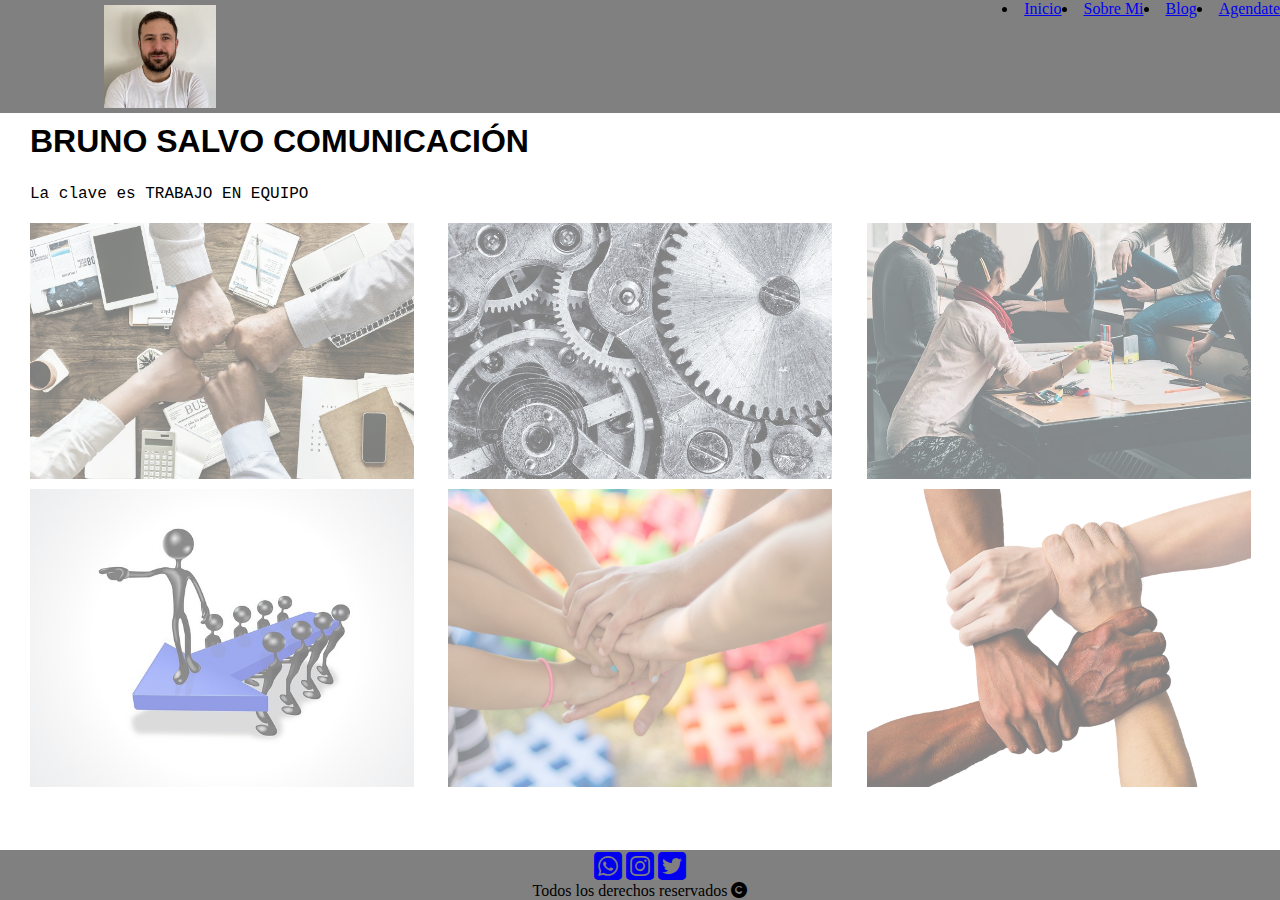
<file: index.html>
<html lang="en">
<head>
    <meta charset="UTF-8">
    <meta http-equiv="X-UA-Compatible" content="IE=edge">
    <meta name="viewport" content="width=device-width, initial-scale=1.0">
    <title>Proyecto CoderHouse</title>

    <link rel="stylesheet" href="./css/style.css">
    <!--CDN FONTAWESOME-->
    <link rel="stylesheet" href="https://cdnjs.cloudflare.com/ajax/libs/font-awesome/6.2.1/css/all.min.css">
    <link href="https://cdn.jsdelivr.net/npm/bootstrap@5.3.0-alpha1/dist/css/bootstrap.min.css" rel="stylesheet" integrity="sha384-GLhlTQ8iRABdZLl6O3oVMWSktQOp6b7In1Zl3/Jr59b6EGGoI1aFkw7cmDA6j6gD" crossorigin="anonymous">

</head>

<body>
    
    <header>
        <div class="contenedor_foto_mia">
            <img class="foto_header" src="./assets/img/foto curriculum.jpg" alt="Foto mia">
        </div>
        
        <nav class="navbar bg-dark" data-bs-theme="dark">
            <!-- Navbar content -->
            <li><a href="./index.html">Inicio</a></li>
            <li><a href="./pages/sobre_mi.html">Sobre Mi</a></li>
            <li><a href="./pages/blog.html">Blog</a></li>
            <li><a href="./pages/agendate.html">Agendate</a></li>
        </nav> 
    </header>

    <main>
        <h1>BRUNO SALVO COMUNICACIÓN</h1>

        <div class="trabajoequipo">
            <p>La clave es TRABAJO EN EQUIPO</p>
        </div>

        <section >
            <div class="galeria">
                <img src="./assets/img/Trabajo en equipo.jpeg" alt="trabajo en equipo">
                <img src="./assets/img/engranaje.jpeg" alt="maquina">
                <img src="./assets/img/juntos es mejor.jpeg" alt="juntos">
                <img src="./assets/img/liderazgo.jpeg" alt="liderazgo">
                <img src="./assets/img/Team work.jpeg" alt="team">
                <img src="./assets/img/union.jpg" alt="union">
            </div>
            
        </section>
    </main>

    <footer>
        <div>
            <a href="http:///web.whatsapp.com/" target="_blank" rel="noopener noreferrer"><i class="fa-brands fa-square-whatsapp fa-2x"></i></a>
            <a href="http://www.instagram.com/" target="_blank" rel="noopener noreferrer"><i class="fa-brands fa-square-instagram fa-2x"></i></a>
            <a href="http://twitter.com/?lang=es" target="_blank" rel="noopener noreferrer"><i class="fa-brands fa-square-twitter fa-2x"></i></a>            
        </div>
        <p>
            Todos los derechos reservados 
            <i class="fa-solid fa-copyright"></i>
        </p>

    </footer>


<script src="https://cdn.jsdelivr.net/npm/bootstrap@5.3.0-alpha1/dist/js/bootstrap.bundle.min.js" integrity="sha384-w76AqPfDkMBDXo30jS1Sgez6pr3x5MlQ1ZAGC+nuZB+EYdgRZgiwxhTBTkF7CXvN" crossorigin="anonymous"></script>
</body>
</html>
</file>
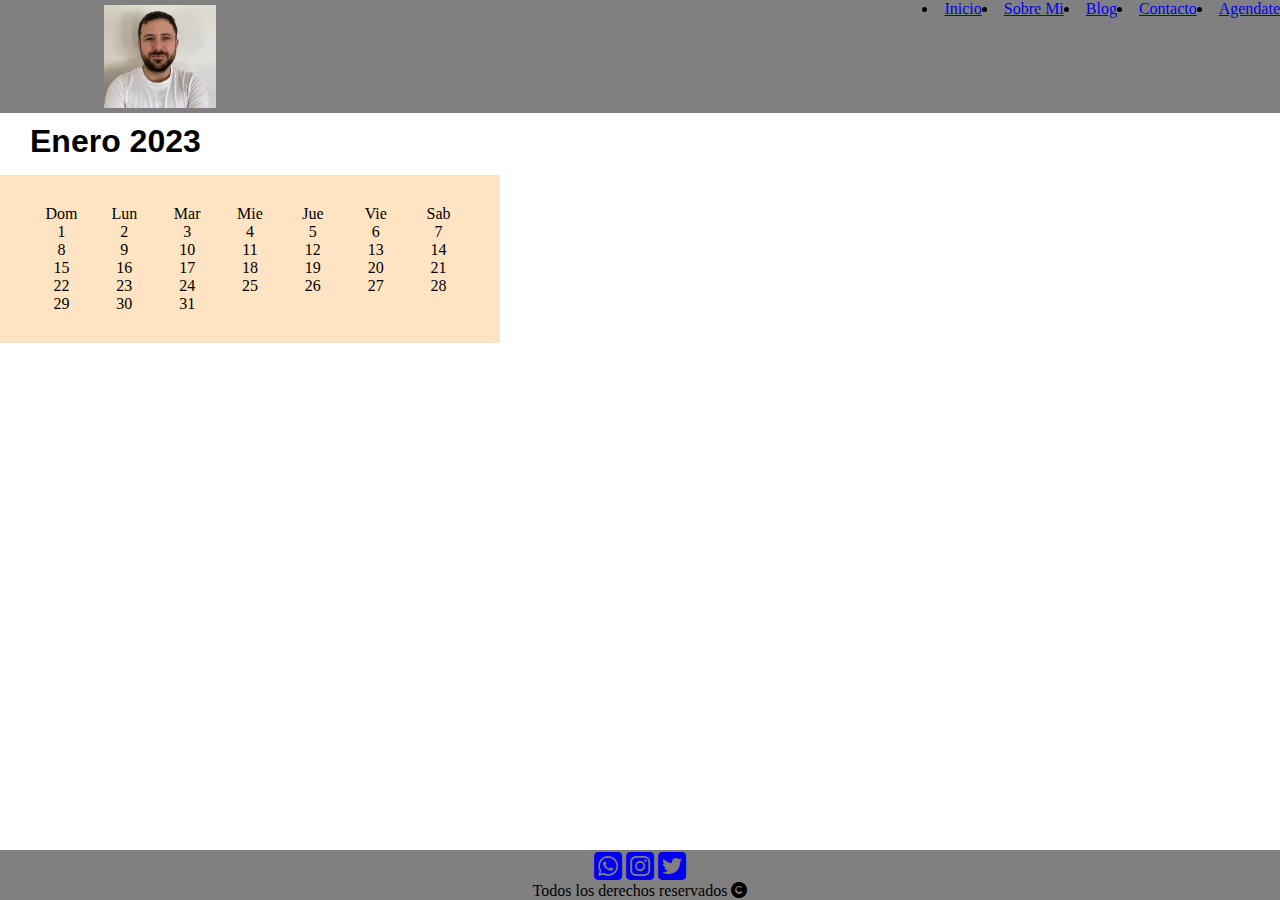
<file: pages/agendate.html>
<html lang="en">
<head>
    <meta charset="UTF-8">
    <meta http-equiv="X-UA-Compatible" content="IE=edge">
    <meta name="viewport" content="width=device-width, initial-scale=1.0">
    <title>Document</title>

    <link rel="stylesheet" href="../css/style.css">
    <!--CDN FONTAWESOME-->
    <link rel="stylesheet" href="https://cdnjs.cloudflare.com/ajax/libs/font-awesome/6.2.1/css/all.min.css">
    <link href="https://cdn.jsdelivr.net/npm/bootstrap@5.3.0-alpha1/dist/css/bootstrap.min.css" rel="stylesheet" integrity="sha384-GLhlTQ8iRABdZLl6O3oVMWSktQOp6b7In1Zl3/Jr59b6EGGoI1aFkw7cmDA6j6gD" crossorigin="anonymous">

</head>

<body>
    
    <header>
        <div class="contenedor_foto_mia">
            <img class="foto_header" src="../assets/img/foto curriculum.jpg" alt="Foto mia">
        </div>
        
        <nav class="navbar bg-dark" data-bs-theme="dark">
            <!-- Navbar content -->
            <li><a href="../index.html">Inicio</a></li>
            <li><a href="../pages/sobre_mi.html">Sobre Mi</a></li>
            <li><a href="../pages/blog.html">Blog</a></li>
            <li><a href="../pages/contacto.html">Contacto</a></li>
            <li><a href="../pages/agendate.html">Agendate</a></li>
        </nav>         
    </header>

    <div class="agendate">
        <h1>Enero 2023</h1>
        <ol>
            <li class="day_name">Dom</li>
            <li class="day_name">Lun</li>
            <li class="day_name">Mar</li>
            <li class="day_name">Mie</li>
            <li class="day_name">Jue</li>
            <li class="day_name">Vie</li>
            <li class="day_name">Sab</li>

            <li>1</li>
            <li>2</li>
            <li>3</li>
            <li>4</li>
            <li>5</li>
            <li>6</li>
            <li>7</li>
            <li>8</li>
            <li>9</li>
            <li>10</li>
            <li>11</li>
            <li>12</li>
            <li>13</li>
            <li>14</li>
            <li>15</li>
            <li>16</li>
            <li>17</li>
            <li>18</li>
            <li>19</li>
            <li>20</li>
            <li>21</li>
            <li>22</li>
            <li>23</li>
            <li>24</li>
            <li>25</li>
            <li>26</li>
            <li>27</li>
            <li>28</li>
            <li>29</li>
            <li>30</li>
            <li>31</li>
        </ol>

    </div>

    <footer>
        <div>
            <a href="http:///web.whatsapp.com/" target="_blank" rel="noopener noreferrer"><i class="fa-brands fa-square-whatsapp fa-2x"></i></a>
            <a href="http://www.instagram.com/" target="_blank" rel="noopener noreferrer"><i class="fa-brands fa-square-instagram fa-2x"></i></a>
            <a href="http://twitter.com/?lang=es" target="_blank" rel="noopener noreferrer"><i class="fa-brands fa-square-twitter fa-2x"></i></a>            
        </div>
        <p>
            Todos los derechos reservados 
            <i class="fa-solid fa-copyright"></i>
        </p>

    </footer>


<script src="https://cdn.jsdelivr.net/npm/bootstrap@5.3.0-alpha1/dist/js/bootstrap.bundle.min.js" integrity="sha384-w76AqPfDkMBDXo30jS1Sgez6pr3x5MlQ1ZAGC+nuZB+EYdgRZgiwxhTBTkF7CXvN" crossorigin="anonymous"></script>
</body>
</html>
</file>
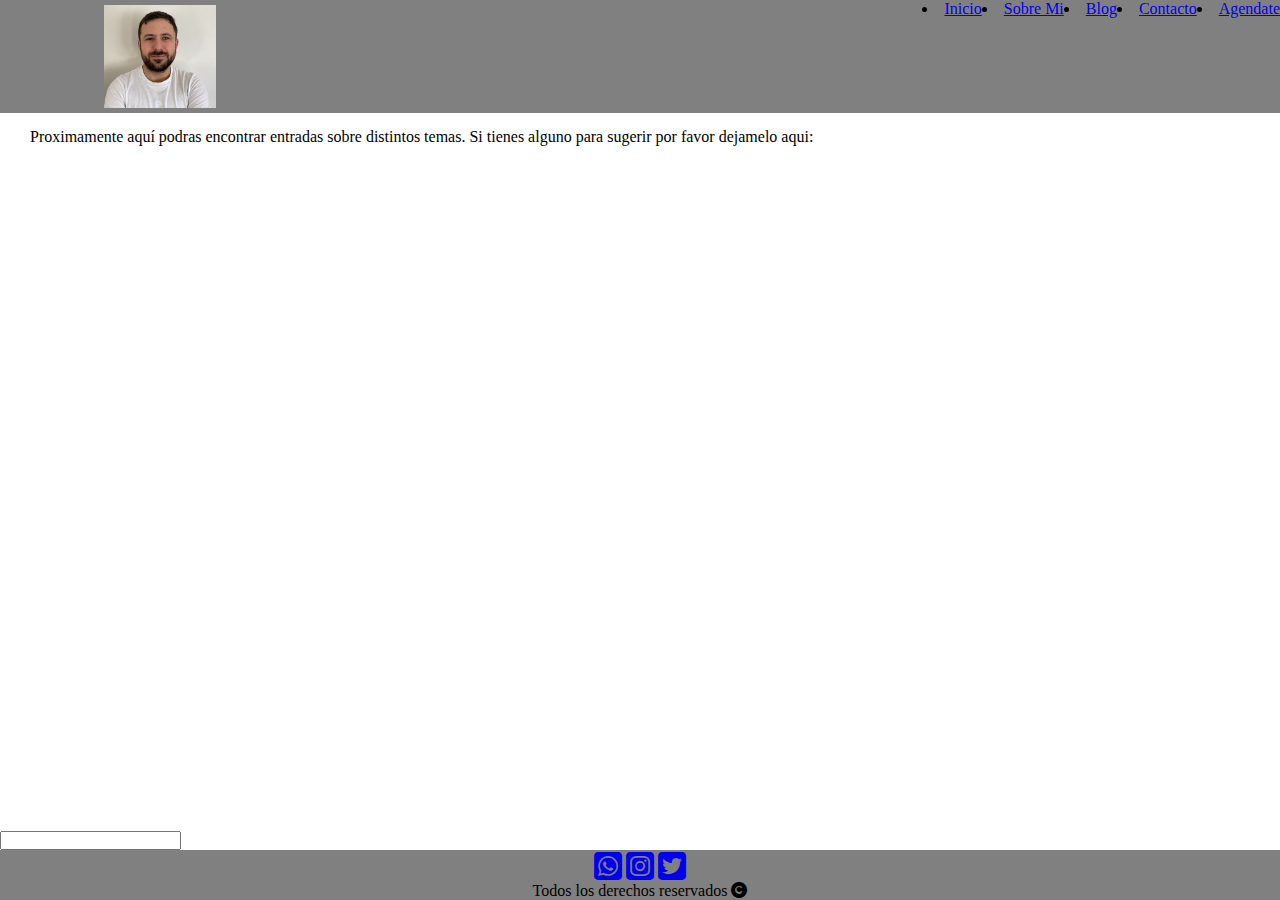
<file: pages/blog.html>
<html lang="en">
<head>
    <meta charset="UTF-8">
    <meta http-equiv="X-UA-Compatible" content="IE=edge">
    <meta name="viewport" content="width=device-width, initial-scale=1.0">
    <title>Document</title>

    <link rel="stylesheet" href="../css/style.css">
    <!--CDN FONTAWESOME-->
    <link rel="stylesheet" href="https://cdnjs.cloudflare.com/ajax/libs/font-awesome/6.2.1/css/all.min.css">
    <link href="https://cdn.jsdelivr.net/npm/bootstrap@5.3.0-alpha1/dist/css/bootstrap.min.css" rel="stylesheet" integrity="sha384-GLhlTQ8iRABdZLl6O3oVMWSktQOp6b7In1Zl3/Jr59b6EGGoI1aFkw7cmDA6j6gD" crossorigin="anonymous">

</head>

<body>
    
    <header>
        <div class="contenedor_foto_mia">
            <img class="foto_header" src="../assets/img/foto curriculum.jpg" alt="Foto mia">
        </div>
        
        <nav class="navbar bg-dark" data-bs-theme="dark">
            <!-- Navbar content -->
            <li><a href="../index.html">Inicio</a></li>
            <li><a href="../pages/sobre_mi.html">Sobre Mi</a></li>
            <li><a href="../pages/blog.html">Blog</a></li>
            <li><a href="../pages/contacto.html">Contacto</a></li>
            <li><a href="../pages/agendate.html">Agendate</a></li>
        </nav>        
    </header>

    <div class="blog">
        <p>Proximamente aquí podras encontrar entradas sobre distintos temas.

            Si tienes alguno para sugerir por favor dejamelo aqui:
        </p>
    </div>

    <div>
        <input type="text" name="Sugerencias">
    </div>

    <footer>
        <div>
            <a href="http:///web.whatsapp.com/" target="_blank" rel="noopener noreferrer"><i class="fa-brands fa-square-whatsapp fa-2x"></i></a>
            <a href="http://www.instagram.com/" target="_blank" rel="noopener noreferrer"><i class="fa-brands fa-square-instagram fa-2x"></i></a>
            <a href="http://twitter.com/?lang=es" target="_blank" rel="noopener noreferrer"><i class="fa-brands fa-square-twitter fa-2x"></i></a>            
        </div>
        <p>
            Todos los derechos reservados 
            <i class="fa-solid fa-copyright"></i>
        </p>

    </footer>


<script src="https://cdn.jsdelivr.net/npm/bootstrap@5.3.0-alpha1/dist/js/bootstrap.bundle.min.js" integrity="sha384-w76AqPfDkMBDXo30jS1Sgez6pr3x5MlQ1ZAGC+nuZB+EYdgRZgiwxhTBTkF7CXvN" crossorigin="anonymous"></script>
</body>
</html>
</file>
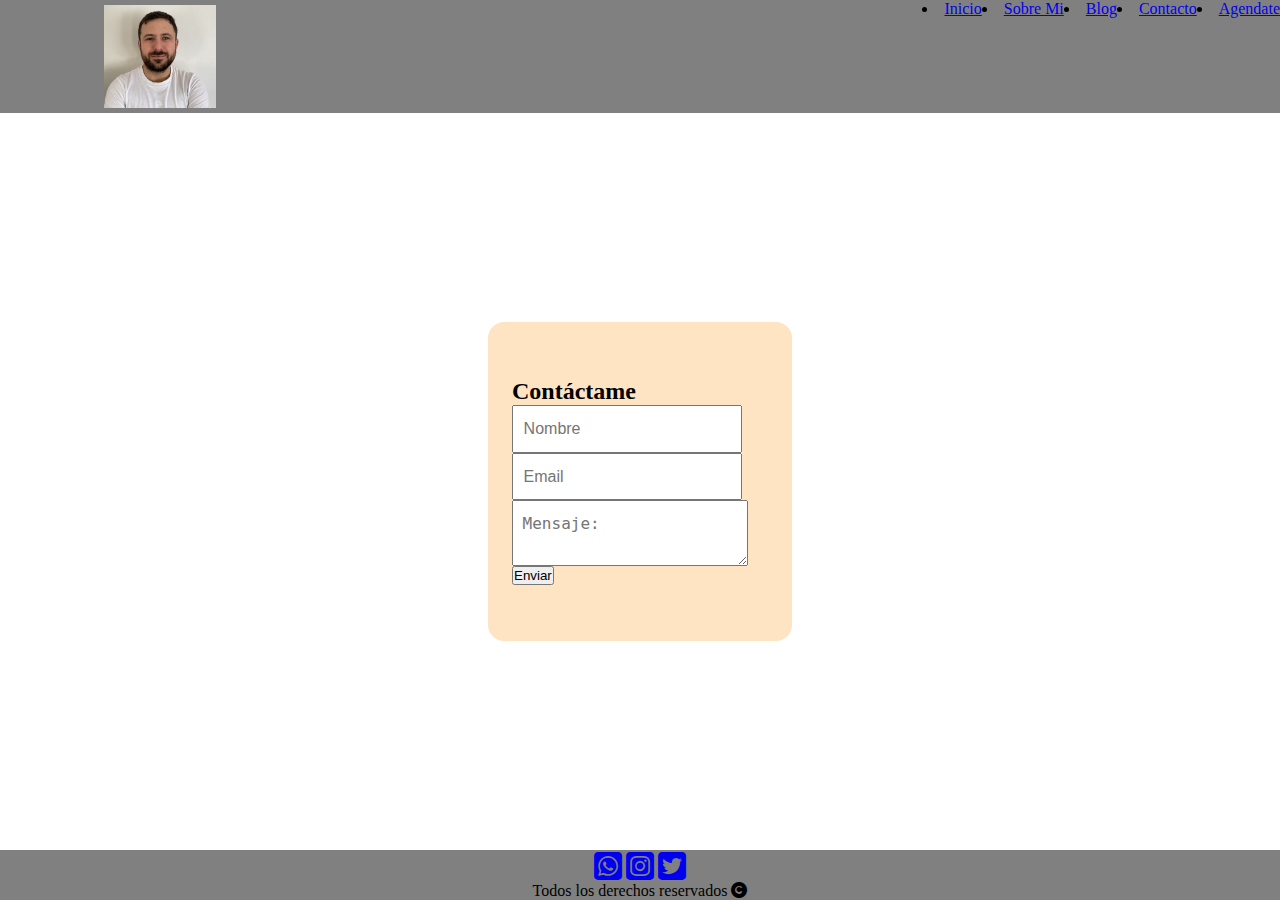
<file: pages/contacto.html>
<html lang="en">
<head>
    <meta charset="UTF-8">
    <meta http-equiv="X-UA-Compatible" content="IE=edge">
    <meta name="viewport" content="width=device-width, initial-scale=1.0">
    <title>Document</title>

    <link rel="stylesheet" href="../css/style.css">
    <!--CDN FONTAWESOME-->
    <link rel="stylesheet" href="https://cdnjs.cloudflare.com/ajax/libs/font-awesome/6.2.1/css/all.min.css">
    <link href="https://cdn.jsdelivr.net/npm/bootstrap@5.3.0-alpha1/dist/css/bootstrap.min.css" rel="stylesheet" integrity="sha384-GLhlTQ8iRABdZLl6O3oVMWSktQOp6b7In1Zl3/Jr59b6EGGoI1aFkw7cmDA6j6gD" crossorigin="anonymous">

</head>

<body>
    
    <header>
        <div class="contenedor_foto_mia">
            <img class="foto_header" src="../assets/img/foto curriculum.jpg" alt="Foto mia">
        </div>
        
        <nav class="navbar bg-dark" data-bs-theme="dark">
            <!-- Navbar content -->
            <li><a href="../index.html">Inicio</a></li>
            <li><a href="../pages/sobre_mi.html">Sobre Mi</a></li>
            <li><a href="../pages/blog.html">Blog</a></li>
            <li><a href="../pages/contacto.html">Contacto</a></li>
            <li><a href="../pages/agendate.html">Agendate</a></li>
        </nav>       
    </header>

    <form class="form">
        <div class="formn_container">
            <h2 class="form_container">Contáctame</h2>
            <input type="text" class="form_input" placeholder="Nombre">
            <input type="email" class="form_input" placeholder="Email">
            <textarea class="form_input form_input--message" placeholder="Mensaje:"></textarea>

            <input type="submit" value="Enviar" class="form_cta">
        </div>
    </form>

    <footer>
        <div>
            <a href="http:///web.whatsapp.com/" target="_blank" rel="noopener noreferrer"><i class="fa-brands fa-square-whatsapp fa-2x"></i></a>
            <a href="http://www.instagram.com/" target="_blank" rel="noopener noreferrer"><i class="fa-brands fa-square-instagram fa-2x"></i></a>
            <a href="http://twitter.com/?lang=es" target="_blank" rel="noopener noreferrer"><i class="fa-brands fa-square-twitter fa-2x"></i></a>            
        </div>
        <p>
            Todos los derechos reservados 
            <i class="fa-solid fa-copyright"></i>
        </p>

    </footer>


<script src="https://cdn.jsdelivr.net/npm/bootstrap@5.3.0-alpha1/dist/js/bootstrap.bundle.min.js" integrity="sha384-w76AqPfDkMBDXo30jS1Sgez6pr3x5MlQ1ZAGC+nuZB+EYdgRZgiwxhTBTkF7CXvN" crossorigin="anonymous"></script>
</body>
</html>
</file>
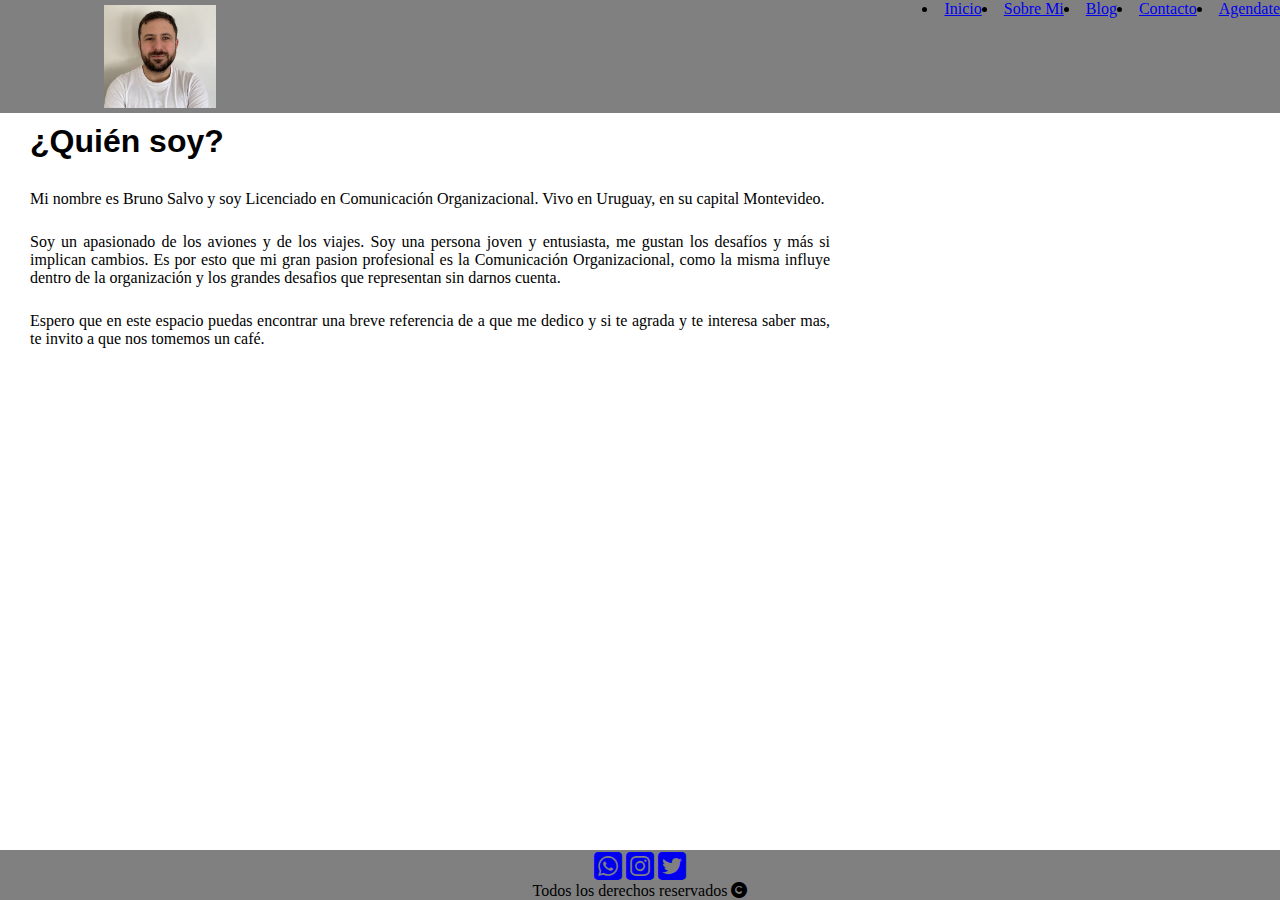
<file: pages/sobre_mi.html>
<html lang="en">
<head>
    <meta charset="UTF-8">
    <meta http-equiv="X-UA-Compatible" content="IE=edge">
    <meta name="viewport" content="width=device-width, initial-scale=1.0">
    <title>Document</title>

    <link rel="stylesheet" href="../css/style.css">
    <!--CDN FONTAWESOME-->
    <link rel="stylesheet" href="https://cdnjs.cloudflare.com/ajax/libs/font-awesome/6.2.1/css/all.min.css">
    <link href="https://cdn.jsdelivr.net/npm/bootstrap@5.3.0-alpha1/dist/css/bootstrap.min.css" rel="stylesheet" integrity="sha384-GLhlTQ8iRABdZLl6O3oVMWSktQOp6b7In1Zl3/Jr59b6EGGoI1aFkw7cmDA6j6gD" crossorigin="anonymous">

</head>

<body>
    
    <header>
        <div class="contenedor_foto_mia">
            <img class="foto_header" src="../assets/img/foto curriculum.jpg" alt="Foto mia">
        </div>
        
        <nav class="navbar bg-dark" data-bs-theme="dark">
            <!-- Navbar content -->
            <li><a href="../index.html">Inicio</a></li>
            <li><a href="../pages/sobre_mi.html">Sobre Mi</a></li>
            <li><a href="../pages/blog.html">Blog</a></li>
            <li><a href="../pages/contacto.html">Contacto</a></li>
            <li><a href="../pages/agendate.html">Agendate</a></li>
        </nav>        
    </header>

    <main>
        <h1>¿Quién soy?</h1>

            <div class="Sobre_mi">
                <p>Mi nombre es Bruno Salvo y soy Licenciado en Comunicación Organizacional.
                Vivo en Uruguay, en su capital Montevideo.
                </p>
            </div>

            <div class="Sobre_mi">
                <p>
                Soy un apasionado de los aviones y de los viajes.
                Soy una persona joven y entusiasta, me gustan los desafíos y más si implican cambios.
                Es por esto que mi gran pasion profesional es la Comunicación Organizacional, como la misma influye dentro de la organización y los grandes desafios 
                que representan sin darnos cuenta.
                </p>
            </div>

            <div class="Sobre_mi">
                <p>
                    Espero que en este espacio puedas encontrar una breve referencia de a que me dedico y si te agrada y te interesa saber mas, te invito a que nos tomemos un café. 
                </p>
            </div>
            
    </main>

    <footer>
        <div>
            <a href="http:///web.whatsapp.com/" target="_blank" rel="noopener noreferrer"><i class="fa-brands fa-square-whatsapp fa-2x"></i></a>
            <a href="http://www.instagram.com/" target="_blank" rel="noopener noreferrer"><i class="fa-brands fa-square-instagram fa-2x"></i></a>
            <a href="http://twitter.com/?lang=es" target="_blank" rel="noopener noreferrer"><i class="fa-brands fa-square-twitter fa-2x"></i></a>            
        </div>
        <p>
            Todos los derechos reservados 
            <i class="fa-solid fa-copyright"></i>
        </p>

    </footer>


    <script src="https://cdn.jsdelivr.net/npm/bootstrap@5.3.0-alpha1/dist/js/bootstrap.bundle.min.js" integrity="sha384-w76AqPfDkMBDXo30jS1Sgez6pr3x5MlQ1ZAGC+nuZB+EYdgRZgiwxhTBTkF7CXvN" crossorigin="anonymous"></script>
</body>
</html>
</file>
<file: css/style.css>
*{
margin:0;
padding: 0;
box box-sizing: border-box; 
}


body{
    min-height: 100vh;
    margin: 0px;
    display: grid;
    grid-template-rows: auto 1fr auto;
}

.galeria{
    display: flex;
    flex-wrap: wrap;
    justify-content: space-evenly;
    flex-wrap: wrap;
}

.galeria img {
    width: 30%;
    padding: 5px;
    opacity: 0.5;
    min-width: 300px;
}

.galeria img:hover{
    opacity: 1;
}

header{
    display: flex;
    background-color: gray;
}

h1{
    font-family: 'Gill Sans', 'Gill Sans MT', Calibri, 'Trebuchet MS', sans-serif;
    padding-top: 10px;
    padding-bottom: 15px;
    padding-left: 30px;
}

.sobre_mi{
    padding-top: 15px;
    padding-bottom: 10px;
    padding-left: 30px;
    padding-right: 450px;
    text-align: justify;
}

.blog{
    padding-top: 15px;
    padding-bottom: 10px;
    padding-left: 30px;
    padding-right: 450px;
    text-align: justify;
}

ol{
    background-color: bisque;
    padding: 30px;
    text-align: center;
    list-style: none;
    display: grid;
    grid-template-columns: repeat(7, 1fr);

}

.agendate{
    width: 500px;
}

.trabajoequipo{
    font-family: 'Courier New', Courier, monospace;
    padding-top: 10px;
    padding-bottom: 15px;
    padding-left: 30px
}

nav{
    width: 75%;
    display: flex;
    justify-content: flex-end;
}

.navbar bg-dark{
    width: 50%;
    display: flex;
    list-style-type: none;
    justify-content: space-evenly;
    align-items: center;
}

.navbar bg-dark li a{
    text-decoration: none;
}


.form{
    background-color: bisque;
    width: 20%;
    margin: auto;
    max width: 100px;
    border-radius: 1em;
    padding: 3.5em 1.5em;
}

.form_container{
    width: 100%;
    display: grid;
    gap: 1em;
    grid-auto-columns: 100%;
}

.form_input{
    font-size: 1rem;
    padding: .8em .6em;
}

.contenedor_foto_mia{
    width: 25%;
    display: flex;
    justify-content: center;
    align-items: center;
}

.foto_header{
    width: 35%;
    padding-top: 5px;
    padding-bottom: 5px;

}

footer{
    background-color: grey;
    text-align: center;
    position: relative;
    bottom: 0px;
}
</file>
